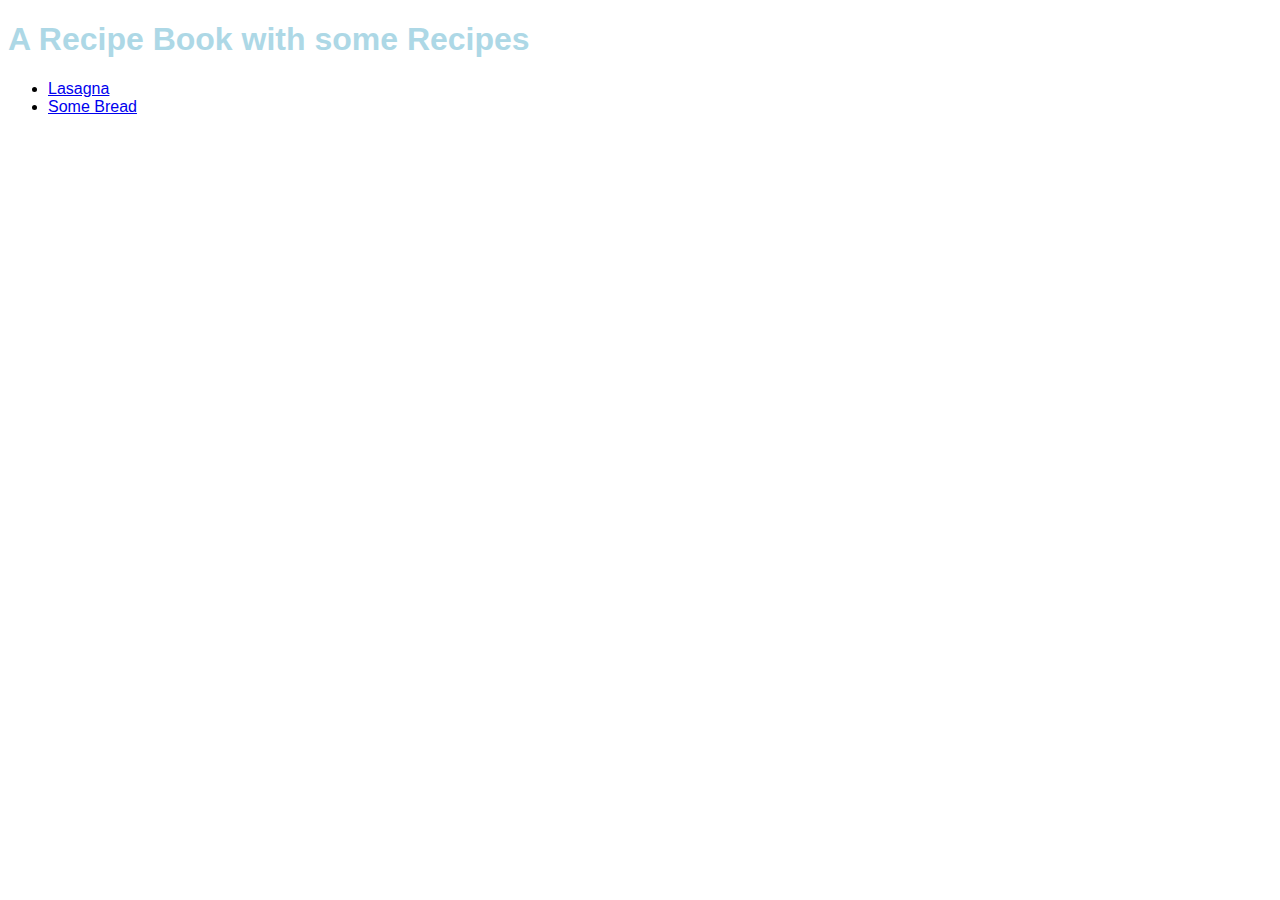
<file: index.html>
<!DOCTYPE html>
<html lang="en">
    <head>
        <meta charset="UTF-8">
        <title>Recipe Book</title>
        <link rel="stylesheet" href="./styles/stylesheet.css"/>
    </head>
    <body>
        <h1>A Recipe Book with some Recipes</h1>
        <ul>
            <li><a href="recipes/lasagna.html">Lasagna</a>
            <li><a href="recipes/bread.html">Some Bread</a>
        </ul>
    </body>
</html>
</file>
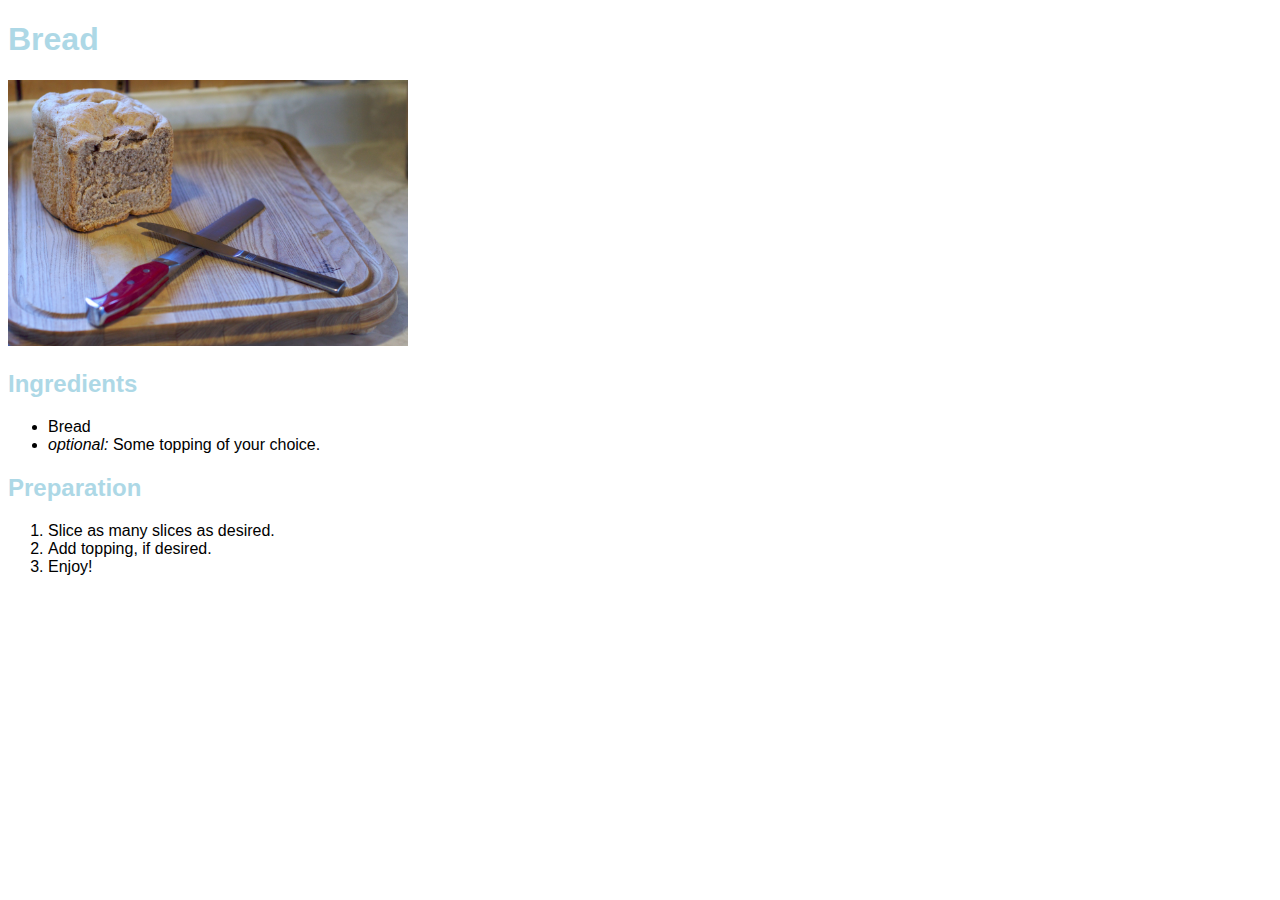
<file: recipes/bread.html>
<!DOCTYPE html>
<html lang="en">
    <head>
        <meta charset="UTF-8">
        <title>Bread</title>
        <link rel="stylesheet" href="../styles/stylesheet.css"/>
    </head>
    <body>
        <h1>Bread</h1>
        <par>
        <img src="../images/bread.jpg" alt="Picture of Bread"
        </par>
        <h2>Ingredients</h2>
        <ul>
            <li>Bread</li>
            <li><em>optional:</em> Some topping of your choice.</li>
        </ul>
        <h2>Preparation</h2>
        <ol>
            <li>Slice as many slices as desired.</li>
            <li>Add topping, if desired.</li>
            <li>Enjoy!</li>
        </ol>
    </body>
</html>
</file>
<file: styles/stylesheet.css>
body {
    font-family: 'Lucida Sans', 'Lucida Sans Regular', 'Lucida Grande', 'Lucida Sans Unicode', Geneva, Verdana, sans-serif;
}
img {
    width: 400px;
    height: auto;
}

h1, h2 {
    color: lightblue;
}
</file>
